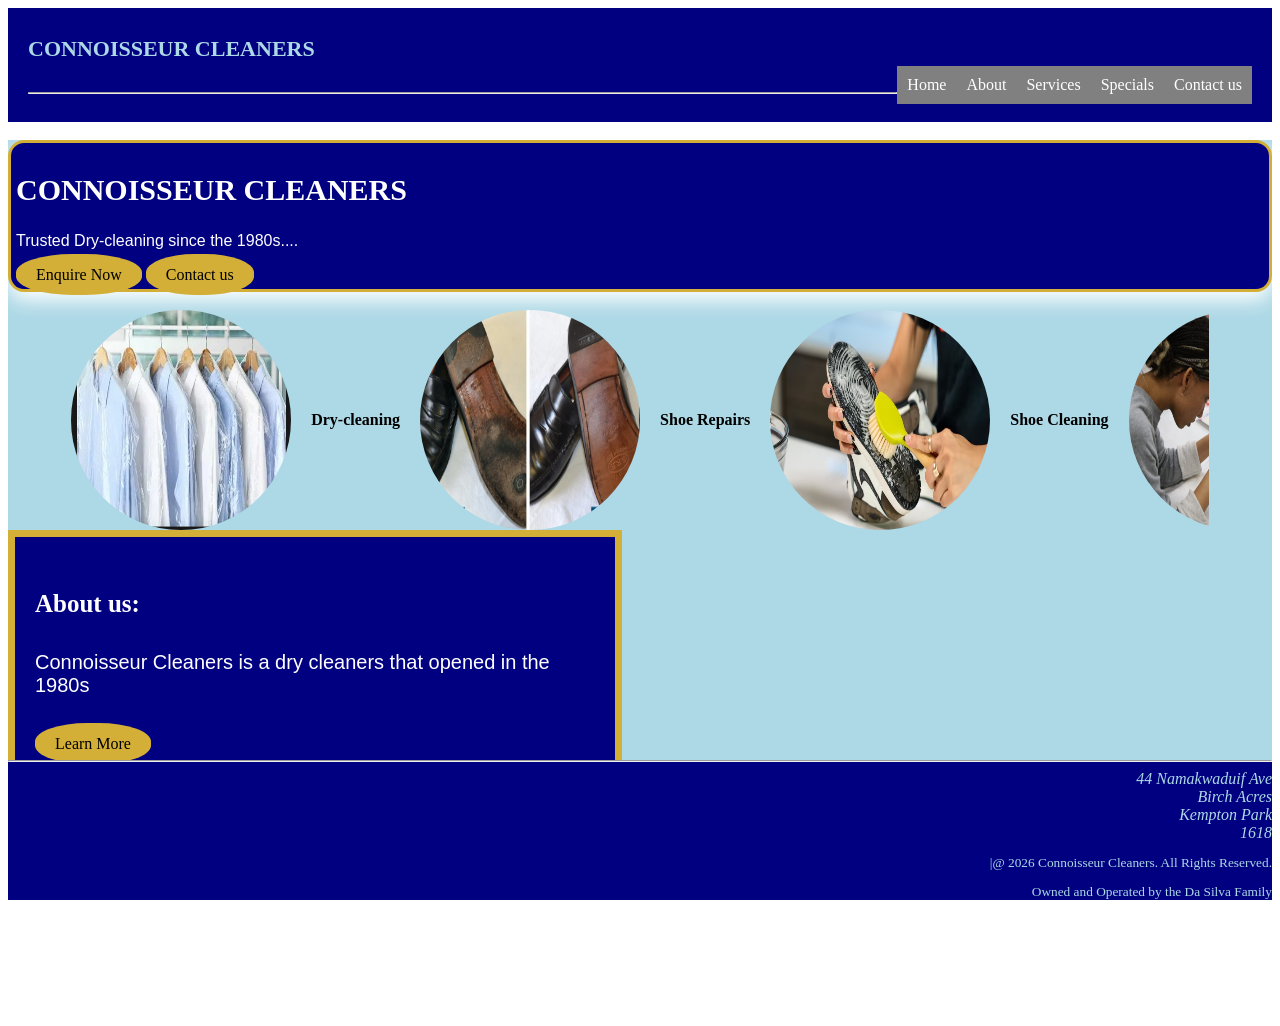
<file: index.html>
<!DOCTYPE html>
<html lang="en">
<head>
    <meta charset="UTF-8">
    <meta name="viewport" content="width=device-width, initial-scale=1.0">
    <title>Connoisseur Cleaners|Dy Cleaning & Laundry in Kempton Park and Tembisa </title>
    <meta name="description" content="Professional dry cleaning, laundry, shoe wash and ironing services in Kempton Park. 5 branches across Gauteng. Same-day service available">
    <link rel="stylesheet" href="css/style.css">
</head>
<body>
    <header>
     <div class="logo">
       <li>CONNOISSEUR CLEANERS</li>
     </div>
     <nav class="navbar">
       <ul>
         <li><a href="index.html">Home</a></li>
         <li><a href="about.html">About</a></li>
         <li><a href="services.html">Services</a></li>
         <li><a href="specials.html">Specials</a></li>
         <li><a href="contact.html" >Contact us</a></li>
        </ul>
      </nav> <br>
    <hr>
    </header> <br>
    <main>
        <section class="hero">
         <h2 >CONNOISSEUR CLEANERS</h2>
         <p>Trusted Dry-cleaning since the 1980s....</p>
         <a href="contact.html" class="button">Enquire Now</a>
         <a href="tel:+27113912300" class="button">Contact us</a>
       </section> <br>
     <div class="carousel">
       <div class="group">
        <img src="images/dry cleaning.jpg" alt="dry cleaning" height="200" class="dry-cleaning">
        <h4>Dry-cleaning</h4>
        <img src="images/shoe repairs.jpg" alt="Shoe Repairs" height="200" class="shoe">
        <h4>Shoe Repairs</h4>
        <img src="images/shoe cleaning.jpg" alt="Shoe Cleaning" height="200" class="shoe">
        <h4>Shoe Cleaning</h4>
        <img src="images/884A1648-scaled-e1699041436921-1024x683.jpg" alt="mending& Alterations" height="200" class="mending">
        <h4>Mending & Alterations</h4>
       </div>
       <div class="group">
        <img src="images/dry cleaning.jpg" alt="dry cleaning" height="200" class="dry-cleaning">
        <h4>Dry-cleaning</h4>
        <img src="images/shoe repairs.jpg" alt="Shoe Repairs" height="200" class="shoe">
        <h4>Shoe Repairs</h4>
        <img src="images/shoe cleaning.jpg" alt="Shoe Cleaning" height="200" class="shoe">
        <h4>Shoe Cleaning</h4>
        <img src="images/884A1648-scaled-e1699041436921-1024x683.jpg" alt="mending& Alterations" height="200" class="mending">
        <h4>Mending & Alterations</h4>
        </div>
     </div>
    <div class="simple">
        <div class="simple-item">
          <h4>About us: <br></h4>
          <p> Connoisseur Cleaners is a dry cleaners that opened in the 1980s 
          </p> <br>
         <a href="about.html" class="button">Learn More</a>
        </div>
        <div class="simple-item ">
          <h4> Operating Hours: <br></h4>
          <p> Monday to Friday: 7h00am - 6h00 pm <br>
          Saturdays: 8h00am - 1h00pm <br></p>
         <h6>CLOSED SUNDAYS AND PUBLIC HOLIDAYS</h6>
         <a href="contact.html" class="button">Learn More</a>
        </div>
    
        <div class="simple-item">
         <h4>Head Office:</h4>
         <iframe src="https://www.google.com/maps/embed?pb=!1m18!1m12!1m3!1d3584.568413282423!2d28.203597976292425!3d-26.04767375761889!2m3!1f0!2f0!3f0!3m2!1i1024!2i768!4f13.1!3m3!1m2!1s0x1e956b627e053c77%3A0x4c33c622cd8ac6f8!2sAlex%20Shopping%20Centre!5e0!3m2!1sen!2sza!4v1786708609709!5m2!1sen!2sza" width="600" height="450" style="border:0;" allowfullscreen="" loading="lazy" referrerpolicy="strict-origin-when-cross-origin"></iframe>
        </div>
        <div class="simple-item">
         <h4>Contact:</h4>
         <a href="tel:+27113912300" class="button">CLICK HERE</a>
        </div>
    </div>
    <script src="js/index.js"></script>
    </main>
    <footer>
    <hr>
    <address>
        44 Namakwaduif Ave <br>
        Birch Acres <br>
        Kempton Park <br>
        1618
    </address>
    <small><p>|@ 2026 Connoisseur Cleaners. All Rights Reserved.</p>
    <p>Owned and Operated by the Da Silva Family</p></small>
    </footer>
</body>
</html>
</file>
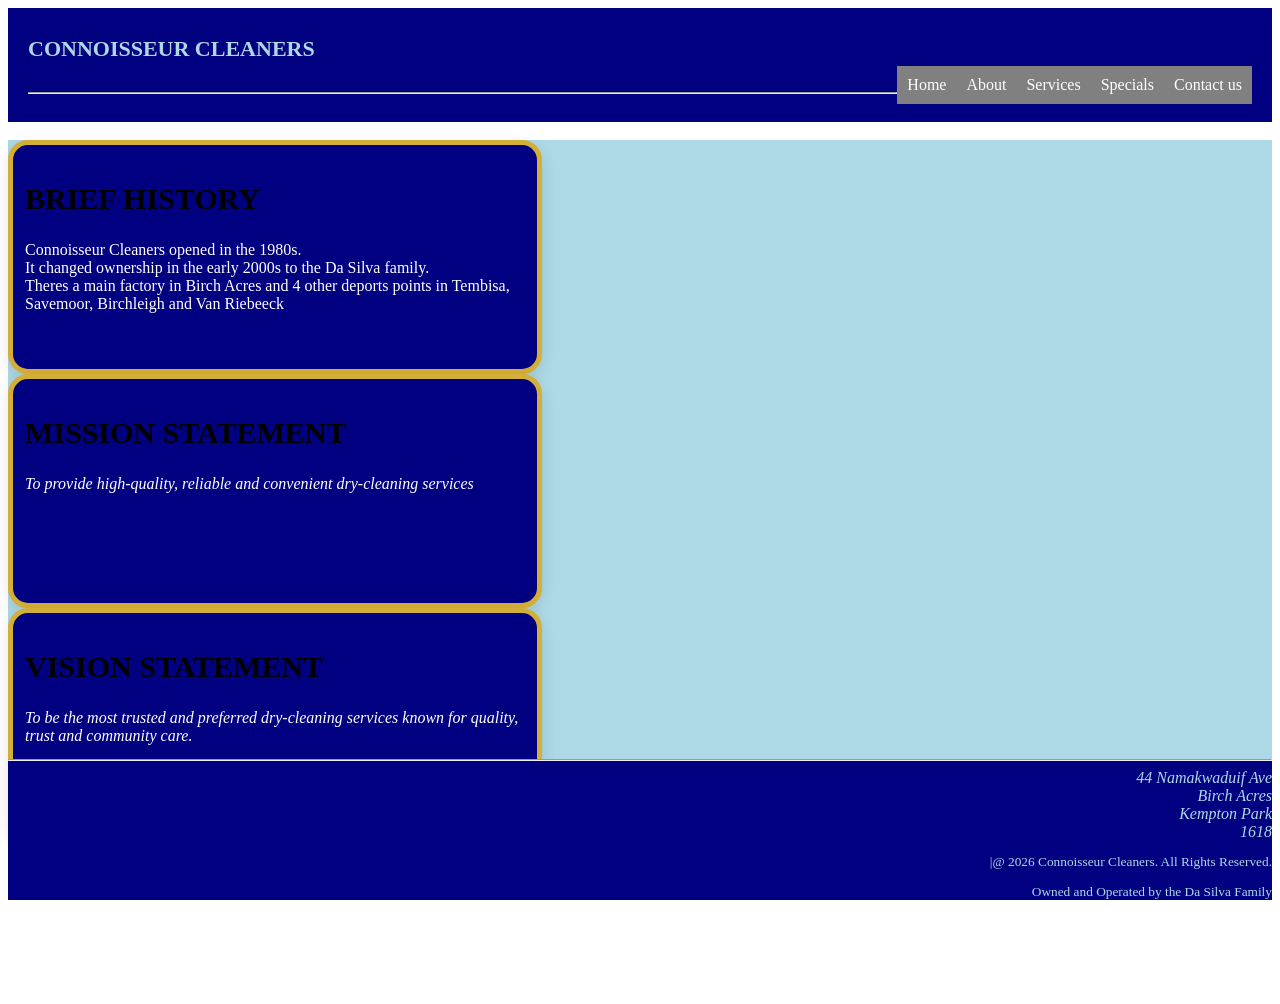
<file: about.html>
<!DOCTYPE html>
<html lang="en">
<head>
    <meta charset="UTF-8">
    <meta name="viewport" content="width=device-width, initial-scale=1.0">
    <title>About Us|Connoisseur Cleaners- Our Story</title>
    <meta name="description" content="Learn about Conniosseur Cleaners - 20 +years of professional cleaning experience serving Kempton Park  and Gauteng">
    <link rel="stylesheet" href="css/style.css">
</head>
<body>
 <header>
    <div class="logo">
        <li>CONNOISSEUR CLEANERS</li>
    </div>
    <nav class="navbar">
      <ul>
         <li><a href="index.html">Home</a></li>
         <li><a href="about.html">About</a></li>
         <li><a href="services.html">Services</a></li>
         <li><a href="specials.html">Specials</a></li>
         <li ><a href="contact.html">Contact us</a></li>
      </ul>
    </nav> <br>
   <hr>
   </header> <br>
   <main >
  <div class="about-box">
      <div class="about-card">
         <h2 >BRIEF HISTORY</h2>
         <p> Connoisseur Cleaners opened in the 1980s. <br>
             It changed ownership in the early 2000s to the Da Silva family. <br>
             Theres a main factory in Birch Acres and 4 other deports points in Tembisa, Savemoor, Birchleigh and Van Riebeeck 
         </p> <br>
      </div>
      <div class="about-card">
         <h2 >MISSION STATEMENT</h2>
          <p class="mission">To provide high-quality, reliable and convenient dry-cleaning services</p>
       </div>
      <div class="about-card">
         <h2>VISION STATEMENT</h2>
         <p class="mission">To be the most trusted and preferred dry-cleaning services known for quality, trust and community care.</p>
     </div>
</div>
</main>
 <footer>
    <hr>
    <address>
        44 Namakwaduif Ave <br>
        Birch Acres <br>
        Kempton Park <br>
        1618
    </address>
    <small><p>|@ 2026 Connoisseur Cleaners. All Rights Reserved.</p>
    <p>Owned and Operated by the Da Silva Family</p></small>
    </footer>
    
</body>

</html>
</file>
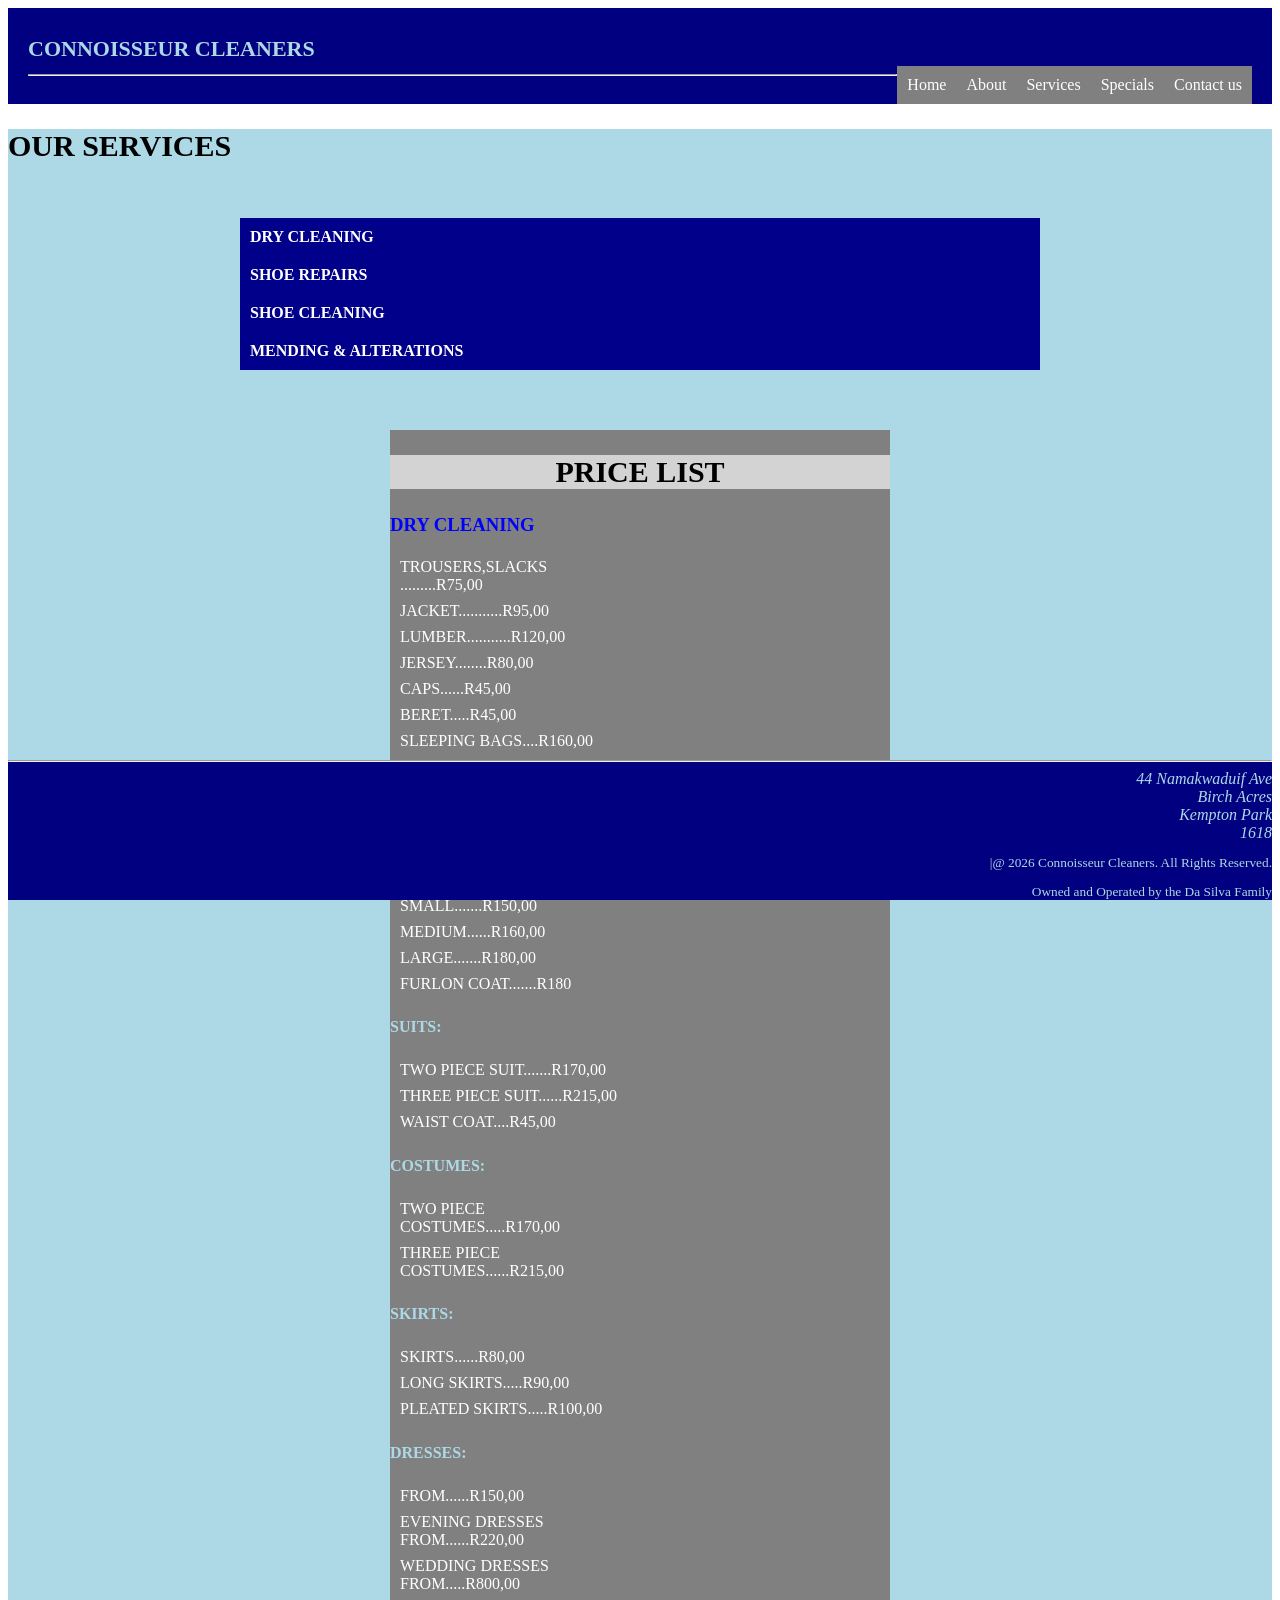
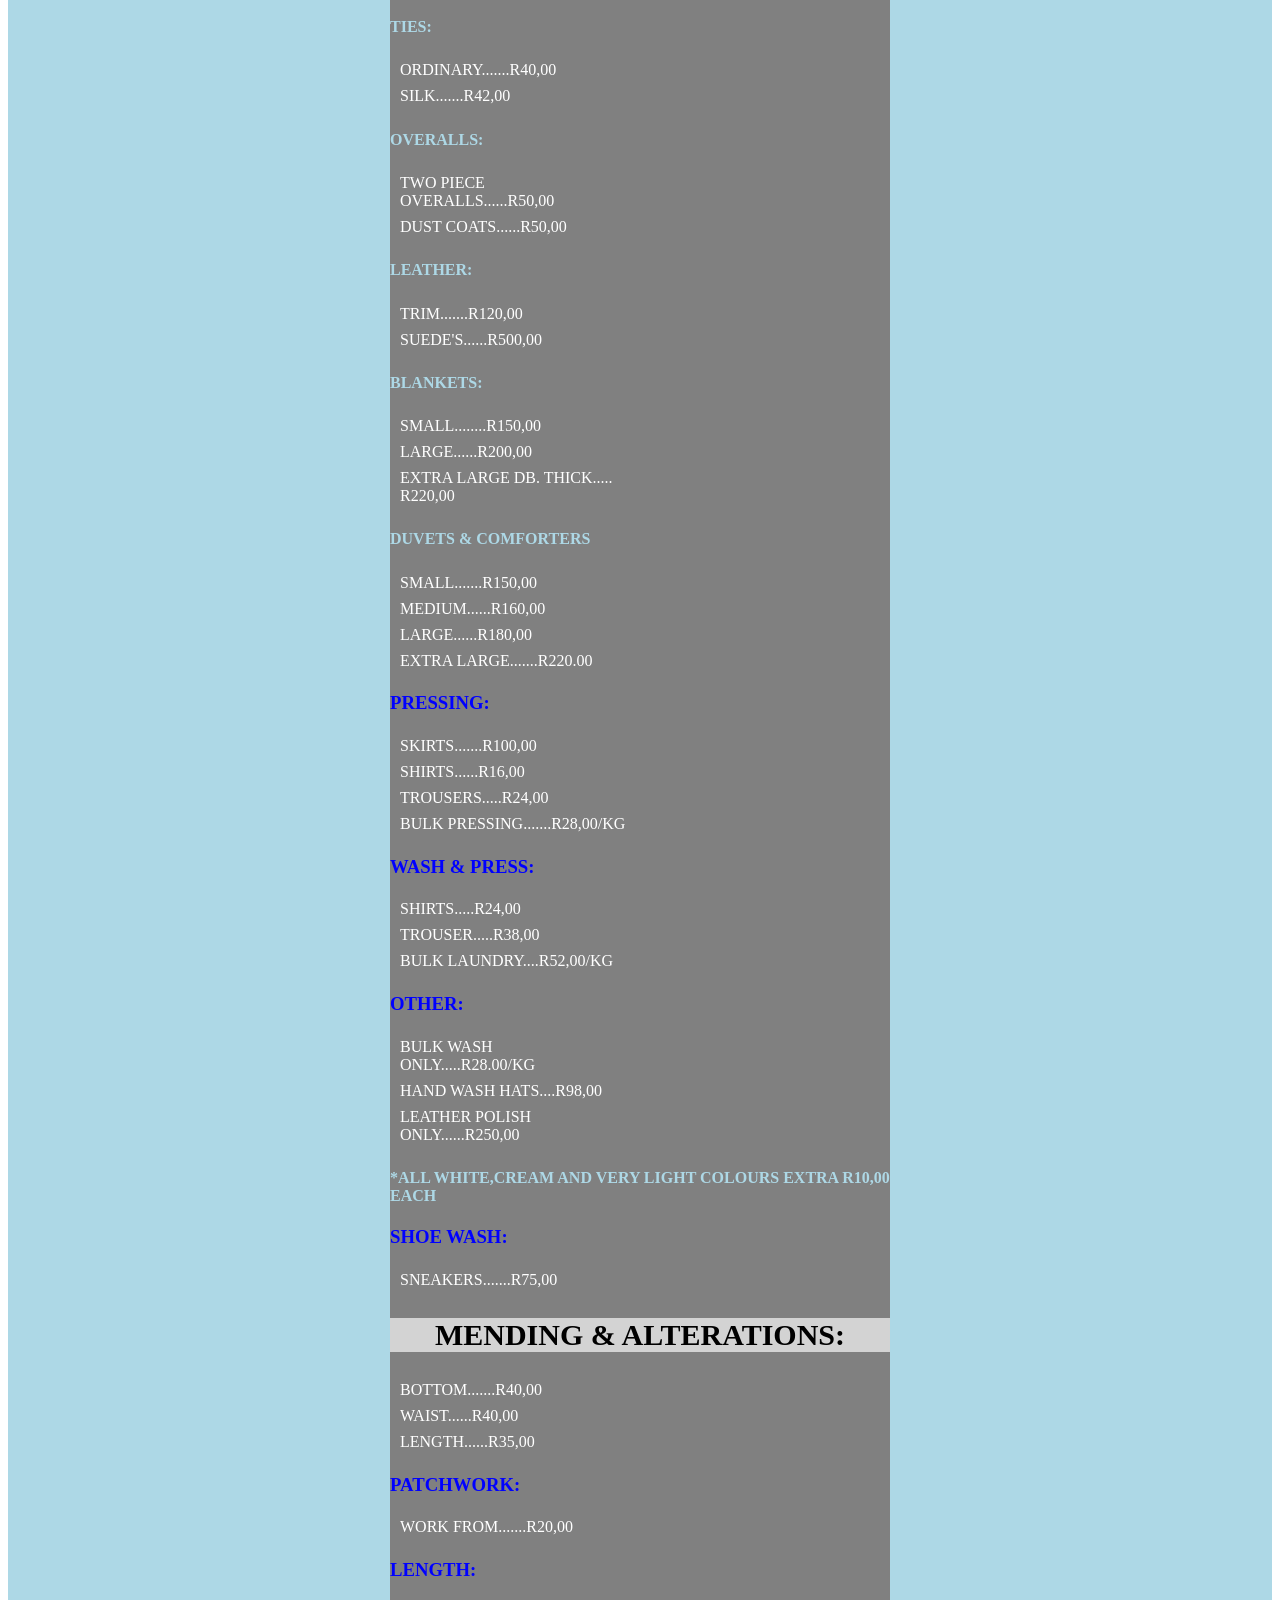
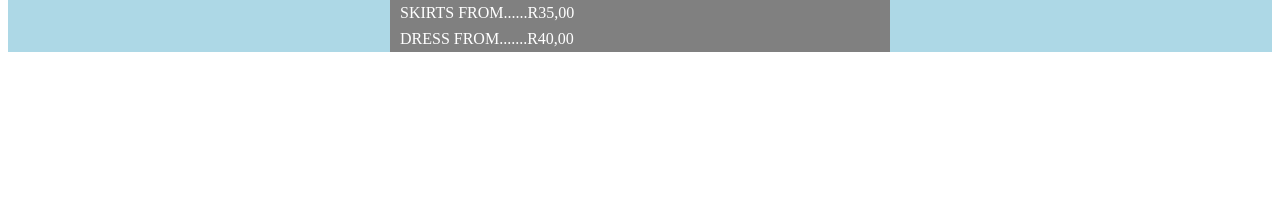
<file: services.html>
<!DOCTYPE html>
<html lang="en">
<head>
    <meta charset="UTF-8">
    <meta name="viewport" content="width=device-width, initial-scale=1.0">
    <title>Our Services& Price List|Connoisseur Cleaners</title>
    <meta name="description" content="See all services:Dry cleaning,wash and iron, mending and alteration.View our affordable price list ">
    <link rel="stylesheet" href="css/style.css">
</head>
<body>
    
    <header>
    <div class="logo">
       <li>CONNOISSEUR CLEANERS</li>
    </div>
    <nav class="navbar">
        <ul>
         <li><a href="index.html">Home</a></li>
         <li><a href="about.html">About</a></li>
         <li><a href="services.html">Services</a></li>
         <li><a href="specials.html">Specials</a></li>
         <li ><a href="contact.html">Contact us</a></li>
        </ul>
    </nav>
    <hr>
    </header>
    <main>
    <h2>OUR SERVICES</h2>
    <div class="services">
      <div class="services2">
      <div class="accordion">
     <div class="accordion-item">
      <div class="accordion-header">DRY CLEANING</div>
      <div class="accordion-content">
       <img src="images/dry cleaning.jpg" alt="dry cleaning" height="200">
       
       <a href="contact.html" class="button">Equire Now</a> <br>
      </div>
     </div>
     <div class="accordion-item">
      <div class="accordion-header">SHOE REPAIRS</div>
      <div class="accordion-content">
       <img src="images/shoe repairs.jpg" alt="Shoe Repairs" height="200">
      
       <a href="contact.html" class="button">Equire Now</a> <br>
      </div>
     </div>
     <div class="accordion-item">
      <div class="accordion-header">SHOE CLEANING</div>
      <div class="accordion-content">
      <img src="images/shoe cleaning.jpg" alt="Shoe Cleaning" height="200">
       
       <a href="contact.html" class="button">Equire Now</a> <br>
      </div>
     </div>
     <div class="accordion-item">
      <div class="accordion-header">MENDING & ALTERATIONS</div>
      <div class="accordion-content">
      <img src="images/884A1648-scaled-e1699041436921-1024x683.jpg" alt="mending& Alterations" height="200">
       <a href="contact.html" class="button">Equire Now</a> <br>
      </div>
     </div> 
      </div>
      </div>
    <div class="prices">
     <h2>PRICE LIST</h2>
    <h3>DRY CLEANING</h3>
    <p>TROUSERS,SLACKS .........R75,00</p>
    <p>JACKET...........R95,00</p>
    <p>LUMBER...........R120,00</p>
    <p>JERSEY........R80,00</p>
    <p>CAPS......R45,00</p>
    <p>BERET.....R45,00</p>
    <p>SLEEPING BAGS....R160,00</p>
    <p>SHIRTS......R32,00</p>
    <p>CURTAINS.....R65,00/KG</p>
    <p>CARPETS......R38,00/KG</p>
    <h4>COATS:</h4>
    <p>SMALL.......R150,00</p>
    <p>MEDIUM......R160,00</p>
    <p>LARGE.......R180,00</p>
    <p>FURLON COAT.......R180</p>
    <h4>SUITS:</h4>
    <p>TWO PIECE SUIT.......R170,00</p>
    <p>THREE PIECE SUIT......R215,00</p>
    <p>WAIST COAT....R45,00</p>
    <h4>COSTUMES:</h4>
    <p>TWO PIECE COSTUMES.....R170,00</p>
    <p>THREE PIECE COSTUMES......R215,00</p>
    <h4>SKIRTS:</h4>
    <p>SKIRTS......R80,00</p>
    <p>LONG SKIRTS.....R90,00</p>
    <p>PLEATED SKIRTS.....R100,00</p>
    <h4>DRESSES:</h4>
    <p>FROM......R150,00</p>
    <p>EVENING DRESSES FROM......R220,00</p>
    <p>WEDDING DRESSES FROM.....R800,00</p>
    <h4>TIES:</h4>
    <p>ORDINARY.......R40,00</p>
    <p>SILK.......R42,00</p>
    <h4>OVERALLS:</h4>
    <p>TWO PIECE OVERALLS......R50,00</p>
    <p>DUST COATS......R50,00</p>
    <h4>LEATHER:</h4>
    <p>TRIM.......R120,00</p>
    <p>SUEDE'S......R500,00</p>
    <h4>BLANKETS:</h4>
    <p>SMALL........R150,00</p>
    <p>LARGE......R200,00</p>
    <p>EXTRA LARGE DB. THICK..... R220,00 </p>
    <h4>DUVETS & COMFORTERS</h4>
    <p>SMALL.......R150,00</p>
    <p>MEDIUM......R160,00</p>
    <p>LARGE......R180,00</p>
    <p>EXTRA LARGE.......R220.00</p>
    <h3>PRESSING:</h3>
    <p>SKIRTS.......R100,00</p>
    <p>SHIRTS......R16,00</p>
    <p>TROUSERS.....R24,00</p>
    <p>BULK PRESSING.......R28,00/KG</p>
    <h3>WASH & PRESS:</h3>
    <p>SHIRTS.....R24,00</p>
    <p>TROUSER.....R38,00</p>
    <p>BULK LAUNDRY....R52,00/KG</p>
    <h3>OTHER:</h3>
    <p>BULK WASH ONLY.....R28.00/KG</p>
    <p>HAND WASH HATS....R98,00</p>
    <p>LEATHER POLISH ONLY......R250,00</p>
    <h4>*ALL WHITE,CREAM AND VERY LIGHT COLOURS EXTRA R10,00 EACH</h4>
    <h3>SHOE WASH:</h3>
    <p>SNEAKERS.......R75,00</p>
    <h2>MENDING & ALTERATIONS:</h2>
    <p>BOTTOM.......R40,00</p>
    <p>WAIST......R40,00</p>
    <p>LENGTH......R35,00</p>
    <h3>PATCHWORK:</h3>
    <p>WORK FROM.......R20,00</p>
    <h3>LENGTH:</h3>
    <p>SKIRTS FROM......R35,00</p>
    <p>DRESS FROM.......R40,00</p>
   </div>
    </div>
    <script src="js/services.js"></script>
    </main>
 <footer>
    <hr>
    <address>
        44 Namakwaduif Ave <br>
        Birch Acres <br>
        Kempton Park <br>
        1618
    </address>
    <small><p>|@ 2026 Connoisseur Cleaners. All Rights Reserved.</p>
    <p>Owned and Operated by the Da Silva Family</p></small>
    </footer>   
</body>
</html>
</file>
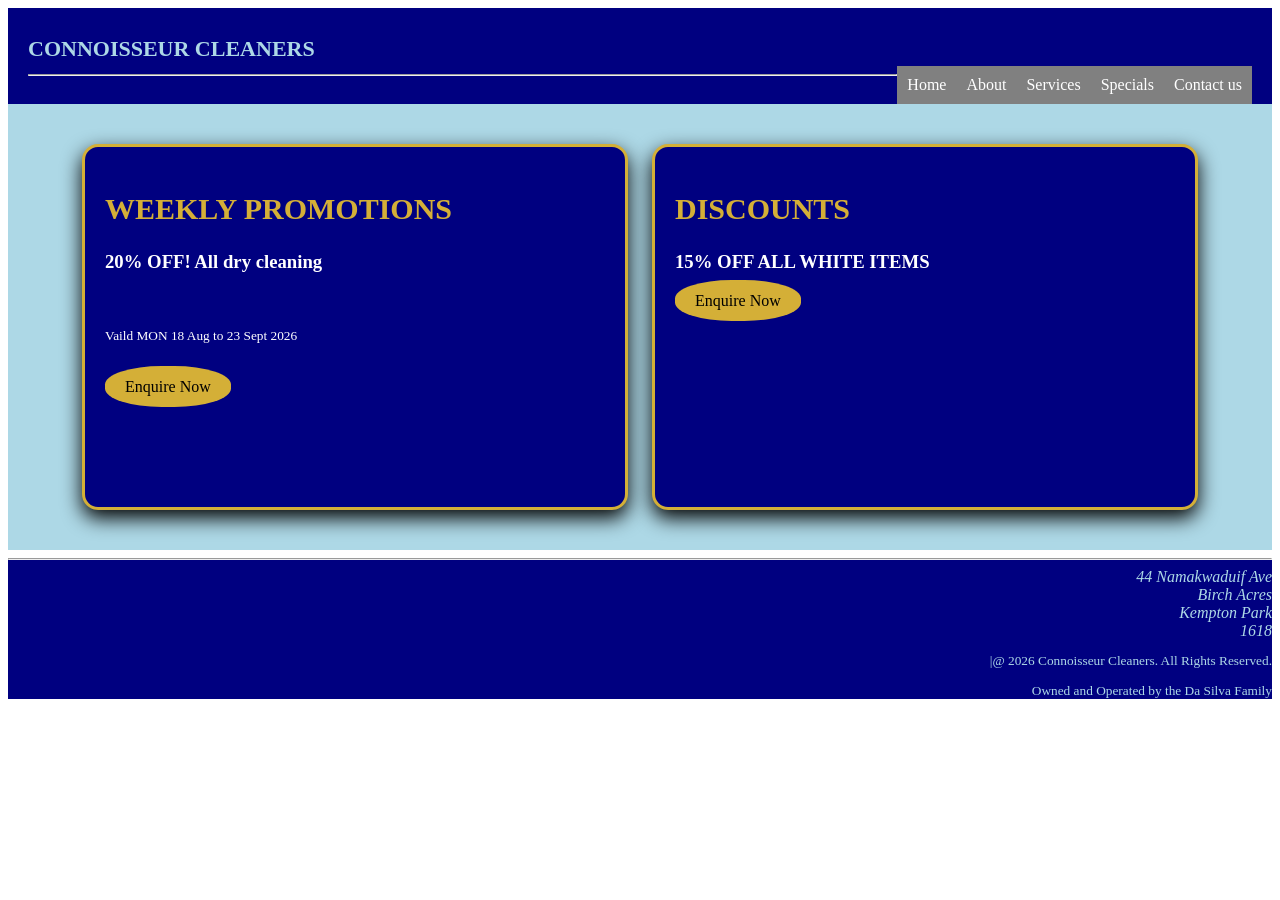
<file: specials.html>
<!DOCTYPE html>
<html lang="en">
<head>
    <meta charset="UTF-8">
    <meta name="viewport" content="width=device-width, initial-scale=1.0">
    <title>Promotions & Discounts|Connoisseur Cleaners Deals</title>
    <meta name="description" content="Current promotions at Conniosseur Cleaners">
    <link rel="stylesheet" href="css/style.css">
</head>
<body>
    <header>
    <div class="logo">
        <li>CONNOISSEUR CLEANERS</li>
    </div>
    <nav class="navbar">
        <ul>
         <li><a href="index.html">Home</a></li>
         <li><a href="about.html">About</a></li>
         <li><a href="services.html">Services</a></li>
         <li><a href="specials.html">Specials</a></li>
         <li ><a href="contact.html">Contact us</a></li>
        </ul>
    </nav>
    <hr>
    </header>
    <main>
    <div class="promo-container">
        <div class="promo-card">
         <h2 class="specials">WEEKLY PROMOTIONS</h2>
          <h3 class="specials">20% OFF! All dry cleaning</h3> <br>
         <p class="specials"> <small>Vaild MON 18 Aug to 23 Sept 2026</small></p> <br>
         <a href="contact.html" class="button">Enquire Now</a>
        </div>
        <div class="promo-card">
          <h2 class="specials">DISCOUNTS</h2>
         <h3 class="specials">15% OFF ALL WHITE ITEMS</h3>
         <a href="contact.html" class="button">Enquire Now</a>
        </div>
    </div>
    </main>
 <footer>
    <hr>
    <address>
        44 Namakwaduif Ave <br>
        Birch Acres <br>
        Kempton Park <br>
        1618
    </address>
    <small><p>|@ 2026 Connoisseur Cleaners. All Rights Reserved.</p>
    <p>Owned and Operated by the Da Silva Family</p></small>
    </footer>
</body>
</html>
</file>
<file: css/style.css>
.hero{
    background-color: navy;
    font-family: Cambria, Cochin, Georgia, Times, 'Times New Roman', serif;
    font-size: 16px;
    border-radius: 16px;
    border: 3px solid #D4AF37;
    padding: 5px;
    box-shadow: 0 8px 20px ;
    color: white;
}
.hero p{
    font-family: Arial, Helvetica, sans-serif;
}
.hero h2{
    color: white;
}
.button{
    color: black;
    border-color: gray;
    background-color: #D4AF37;
    padding: 12px 20px;
    border-radius: 45%;
    text-decoration: none;
} 
.button:hover{
    color: lightblue;
}
.carousel{
    margin: auto;
    width: 90%;
    overflow: hidden;
    display: flex;
}
.carousel::-webkit-scrollbar{
    display: none;
}
.group{
    display: flex;
    align-items: center;
    gap: 20px;
    animation: spin 20s infinite linear;
    color: black;
    flex-shrink: 0;
    min-width: max-content;
}
@keyframes spin{
    from {transform: translateX(0);}
    to {transform: translateX(-100%);}
}
.dry-cleaning{
    border-radius: 50%;
    width: 220px;
    height: 220px;
}
.shoe{
    border-radius: 50%;
    width: 220px;
    height: 220px;
}
.mending{
    border-radius: 50%;
    width: 220px;
    height: 220px;
}
header{
    background-color: navy;
    padding: 20px;
    position: sticky;
    top: 0;
    z-index: 1000;
}
.logo{
    margin-top: 8px;
    height: 30px;
    list-style: none;
    font-size: 22px;
    font-weight: 300;
    color: lightblue;
    font-weight: bold;
}

footer{
    background-color:navy;
    text-align: right;
    position: sticky;
    bottom: 0;
    z-index: 1000;
    color: lightblue;
}
h2{
    text-align: left;
    color: rgb(0, 60, 255);
}
.navbar{
    background-color: grey;
    padding: 0px;
    margin: 0px;
    overflow: hidden;
}
.navbar a{
    color: white;
    text-decoration: none;
    padding: 10px;
    display: block;
}
.navbar a:hover{
    background-color: rgb(75, 73, 73);
}
.navbar{
    float: right;
}
.navbar ul{
 list-style-type: none;
 overflow: hidden;
 padding: 0px;
 margin: 0px;
}
.navbar li{
    float: left;
}
.simple{
    position: relative;
    width: 600px;
    height: 320px;
    border: 7px solid #D4AF37;
}
.simple-item{
    position: absolute;
    inset:  0;
    background: navy;
    padding: 20px;
    padding-bottom: 20px;
    box-sizing: border-box;
    display: none;
}
.simple-item--selected{
    display: block;
}
.simple-item h4{
    font-family: Cambria, Cochin, Georgia, Times, 'Times New Roman', serif;
    font-weight: bolder;
    font-size: 25px;
    color: white;
}
.simple-item h6{
    font-family: Cambria, Cochin, Georgia, Times, 'Times New Roman', serif;
    font-weight: bolder;
    color: white;
}
.simple-item p{
    font-family: Arial, Helvetica, sans-serif;
    font-size: 20px;
    color: white;
}
.simple-item iframe{
    width: 50%;
    height: 150px;
    border: 0;  
}
.simple-nav{
    position: absolute;
    bottom: 20px;
    left: 20px;
    display: flex;
    gap: 8px;
    z-index: 10;
}
.simple-dots{
    width: 12px;
    height: 12px;
    display: inline-block;
    background: whitesmoke;
    border-radius: 50%;
    margin: 0 5px ;
    cursor: pointer;
}
.simple-dots--selected{
   background: #333;
}

main{
    background-color: lightblue;
}
.promo-container{
    display: flex;
    justify-content: center;
    gap: 24px;
    padding: 40px 20px;
    flex-wrap: wrap;
}
.promo-card{
    background: navy;
    width: 500px;
    height: 320px;
    border-radius: 16px;
    border: 3px solid #D4AF37;
    padding: 20px;
    box-shadow: 0 8px 20px ;
}
.specials{
    color: white;
}
.promo-card h2{
    color: #D4AF37;
    font-size: 30px;
}
.specials p{
    font-size: 20px;
}
.operating{
    color: black;
}
.address{
    color: black;
}
.about-box{
    color: white;
}
.about-card{
    border: 5px solid #D4AF37;
    border-radius: 20px;
    padding: 12px;
    gap: 50px;
    box-shadow: 0 4px 15px rgb(0, 0, 0, 0.1);
    background: navy;
    width: 100%;
    max-width: 500px;
    height: auto;
    min-height: 200px;
}
.p{
    font-family: Georgia, 'Times New Roman', Times, serif;
    font-size: 15px;
    color: white;
}
.about-box .mission{
    display: flex;
}
.mission{
    font-family: Georgia, 'Times New Roman', Times, serif;
    font-style: italic;
    flex-direction: column;
}
.services{
    color: white;
    display: flex;
    flex-direction: column;
    gap: 30px;
    align-items: center;
    width: 100%;
}
.services2{
    display: flex;
    justify-content: center;
    align-items: center;
    height: 100%;
    width: 100%;
    margin: 0%;
    font-family: Georgia, 'Times New Roman', Times, serif;
}
.accordion img{
   border-radius: 60%; 
   width: 100%;
   object-fit: cover;
   display: block;
}
.accordion{
    width: 90%;
    max-width: 800px;
    margin: 30px auto;
}
.acccordion-item{
    margin-bottom: 5px;
}
.accordion-header{
    background-color: darkblue;
    padding: 10px;
    cursor: pointer;
    font-weight: bold;
}
.accordion-content{
    display: block;
    max-height: 0px;
    transition: max-height 0.6s ease;
    overflow: hidden;
    background-color: white;
}
.accordion-content.active{
    max-height: 1000px;
}
.contact-box{
    background-color: navy;
    max-width: 450px;
    margin: 20px;
    padding: 20px;
    border-radius: 15px;
    color: white;
}
.contact-heading{
    text-align: center;
    font-weight: bold;
    margin-bottom: 15px;
}
.contact form input{
    width: 100%;
    padding: 8px;
    margin-bottom: 10px;
    box-sizing: border-box;
    border-radius: 5px;
    border: none;
}
.tum{
    width: 100%;
    height: 120px;

}
.submit{
    color: blue;
    border-radius: 50%;
}
.submit:hover{
    color: aqua;
}
.submit::after{
    color: purple;
}
.prices{
    background-color: gray;
    border: 1px solid;
    width: 500px;
    border: none;
    position: relative;
}
.prices h2{
    text-align: center;
    background-color: lightgray;
}
.prices h4{
    color: lightblue;
}
.prices h3{
    color: blue;
}
h2{
    color: black;
    font-family: Cambria, Cochin, Georgia, Times, 'Times New Roman', serif;
    font-size: 30px;
}
.prices p{
    width: 50%;
    justify-content: space-between;
    box-sizing: border-box;
    padding: 4px 10px;
    margin: 0;
}
.error{
    color: red;
    font-size: 14px;
    font-weight: bold;
    font-family: 'Franklin Gothic Medium', 'Arial Narrow', Arial, sans-serif;
}
.popup-overlay{
    display: none;
    position: fixed;
    top: 0;
    left: 0;
    width: 100%;
    height: 100%;
    background: rgb(0, 0, 0, 0.6);
    justify-content: center;
    align-items: center;
    z-index: 9999;
}
.popup-box{
    background: lightblue;
    padding: 30px;
    border-radius: 12px;
    text-align: center;
    max-width: 400px;
    width: 90%;
    box-shadow: 0 5px 15px rgb(0, 0, 0, 0.3);
}
.popup-title{
    color: green;
    margin-top: 0;
}
.popup-text{
    font-size: 16px;
    margin: 15px 0;
    color: green;
}
.popup-close-btn{
    margin-top: 15px;
    padding: 10px 20px;
    background: black;
    color: white;
    border: none;
    border-radius: 5px;
    cursor: pointer;
}
.popup-close-btn:hover{
    background: #333;
}
#map{
    height: 350px;
    width: 90%;
    border-radius: 12px;
    margin-top: 20px;
}
@media  screen and (max-width: 768px) {
    body{
        overflow-x: hidden;
    }
    *{
        max-width: 100%;
        box-sizing: border-box;
    }
    .prices{
        width: 100% !important;
        max-width: 100% !important;
        padding-left: 15px !important;
        padding-right: 15px  !important;
        margin-left: 0 !important;
        box-sizing: border-box;
        white-space: normal !important;
        overflow-wrap: break-word;
        word-break: break-word;
    }
    .prices p, .price div, .price h2 .price h3 .price h4{
        white-space: normal !important;
    }
    .about-box{
        height: auto !important;
        width: 100% !important;
        display: flex;
        flex-direction: column;
        gap: 15px;
    }
    .about-card{
        width: 100% !important;
        max-width: 100% !important;
        height: auto !important;
        min-height:  auto !important;
        overflow: visible !important;
    }
}
</file>
